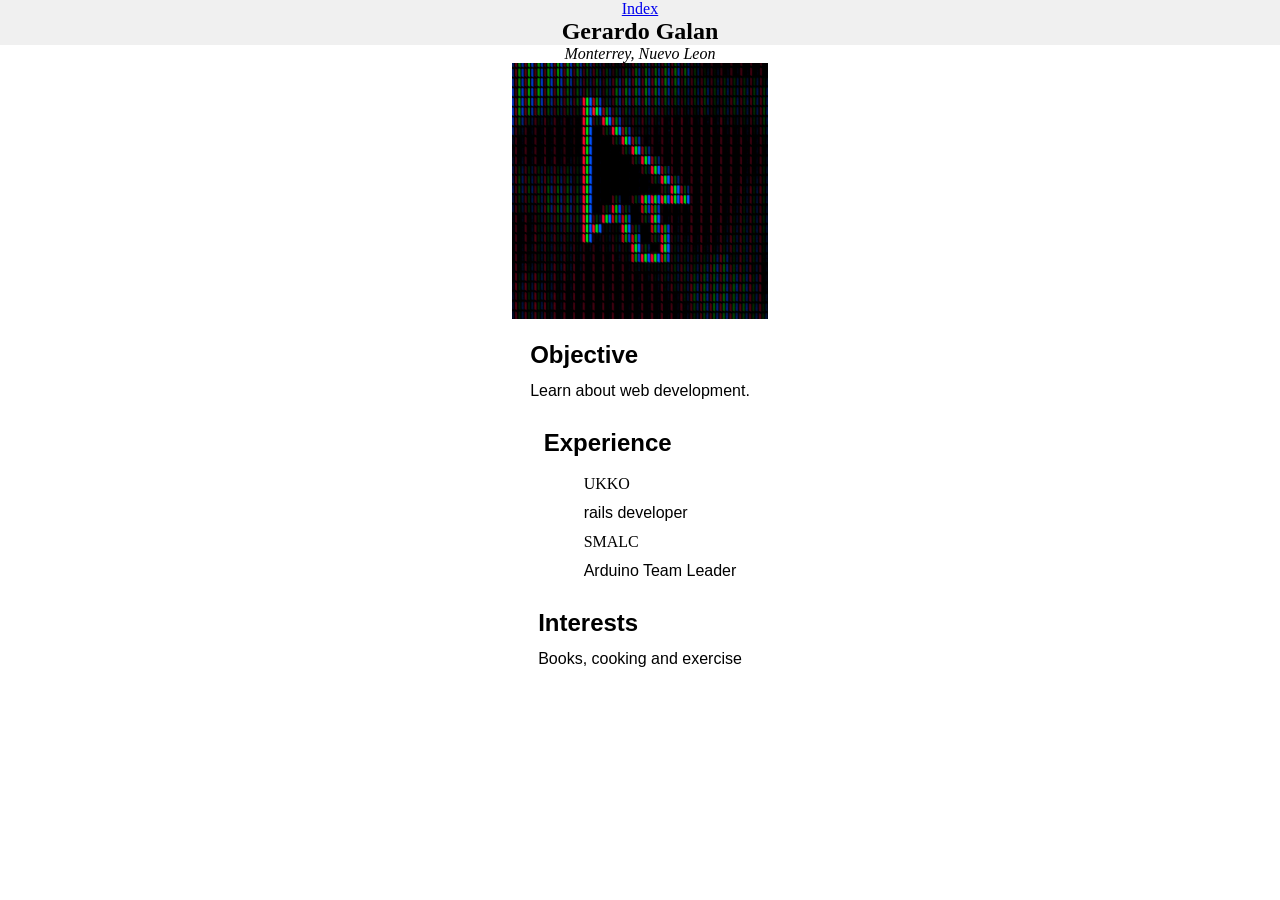
<file: index.html>
<!DOCTYPE html>
<html lang="en">
    <head>
        <meta charset="UTF-8">
        <title>titulo de pagina</title>
        <link rel="stylesheet" href="style.css">
    </head>
    <body>
        <nav><a href="#">Index</a></nav>
        <header>
            <h2>Gerardo Galan</h2>
            <address>Monterrey, Nuevo Leon</address>
            <img src="pointer.jpg">
        </header>
        <main>
            <h3>Objective</h3>
            <p>  Learn about web development.</p>
        </main>
        <section>
            <h3>Experience</h3>
            <ul>
                <li>
                    <span>UKKO</span>
                    <p>rails developer</p>
                </li>
                <li> 
                    <span>SMALC</span>
                    <p>Arduino Team Leader</p>
                </li>
            </ul> 
        </section>
        <footer>
            <h3>Interests</h3>
            <p>Books, cooking and exercise</p>
        </footer>
    </body>
</html>
</file>
<file: style.css>
body{
    margin: 0;
    display:flex;
    flex-direction: column;
    align-items:center;
}

nav, h2 {
    margin:0;
    background-color: #f0f0f0;
    width:100vw;
}

header, nav{
    text-align: center;
}
img {
    width:20vw;
}

li{
    list-style:none;
}

p {
    font: 1rem/0.5rem Arial;
}

h3{
    font: bold 1.5rem/1rem Helvetica;
}
</file>
